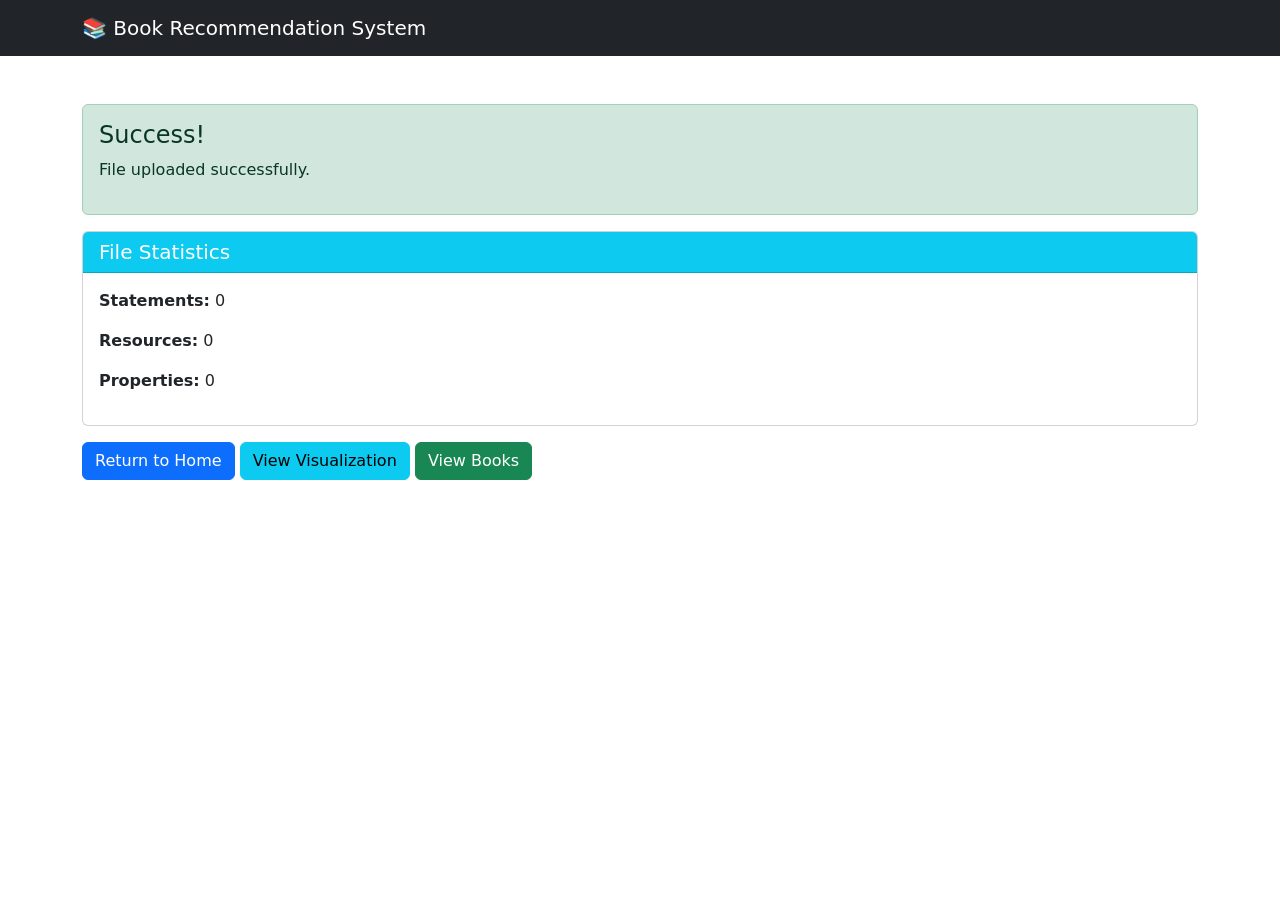
<file: hw2/src/main/resources/templates/upload-success.html>
<!DOCTYPE html>
<html xmlns:th="http://www.thymeleaf.org">
<head>
    <meta charset="UTF-8">
    <meta name="viewport" content="width=device-width, initial-scale=1.0">
    <title>Upload Success - Book Recommendation System</title>
    <link rel="stylesheet" href="https://cdn.jsdelivr.net/npm/bootstrap@5.3.0/dist/css/bootstrap.min.css">
</head>
<body>
    <nav class="navbar navbar-expand-lg navbar-dark bg-dark">
        <div class="container">
            <a class="navbar-brand" href="/">📚 Book Recommendation System</a>
        </div>
    </nav>

    <div class="container mt-5">
        <div class="alert alert-success">
            <h4 class="alert-heading">Success!</h4>
            <p th:text="${message}">File uploaded successfully.</p>
        </div>

        <div class="card">
            <div class="card-header bg-info text-white">
                <h5 class="mb-0">File Statistics</h5>
            </div>
            <div class="card-body">
                <p><strong>Statements:</strong> <span th:text="${statistics['statements'] ?: 0}">0</span></p>
                <p><strong>Resources:</strong> <span th:text="${statistics['resources'] ?: 0}">0</span></p>
                <p><strong>Properties:</strong> <span th:text="${statistics['properties'] ?: 0}">0</span></p>
            </div>
        </div>

        <div class="mt-3">
            <a href="/" class="btn btn-primary">Return to Home</a>
            <a href="/visualize" class="btn btn-info">View Visualization</a>
            <a href="/books" class="btn btn-success">View Books</a>
        </div>
    </div>

    <script src="https://cdn.jsdelivr.net/npm/bootstrap@5.3.0/dist/js/bootstrap.bundle.min.js"></script>
</body>
</html>
</file>
